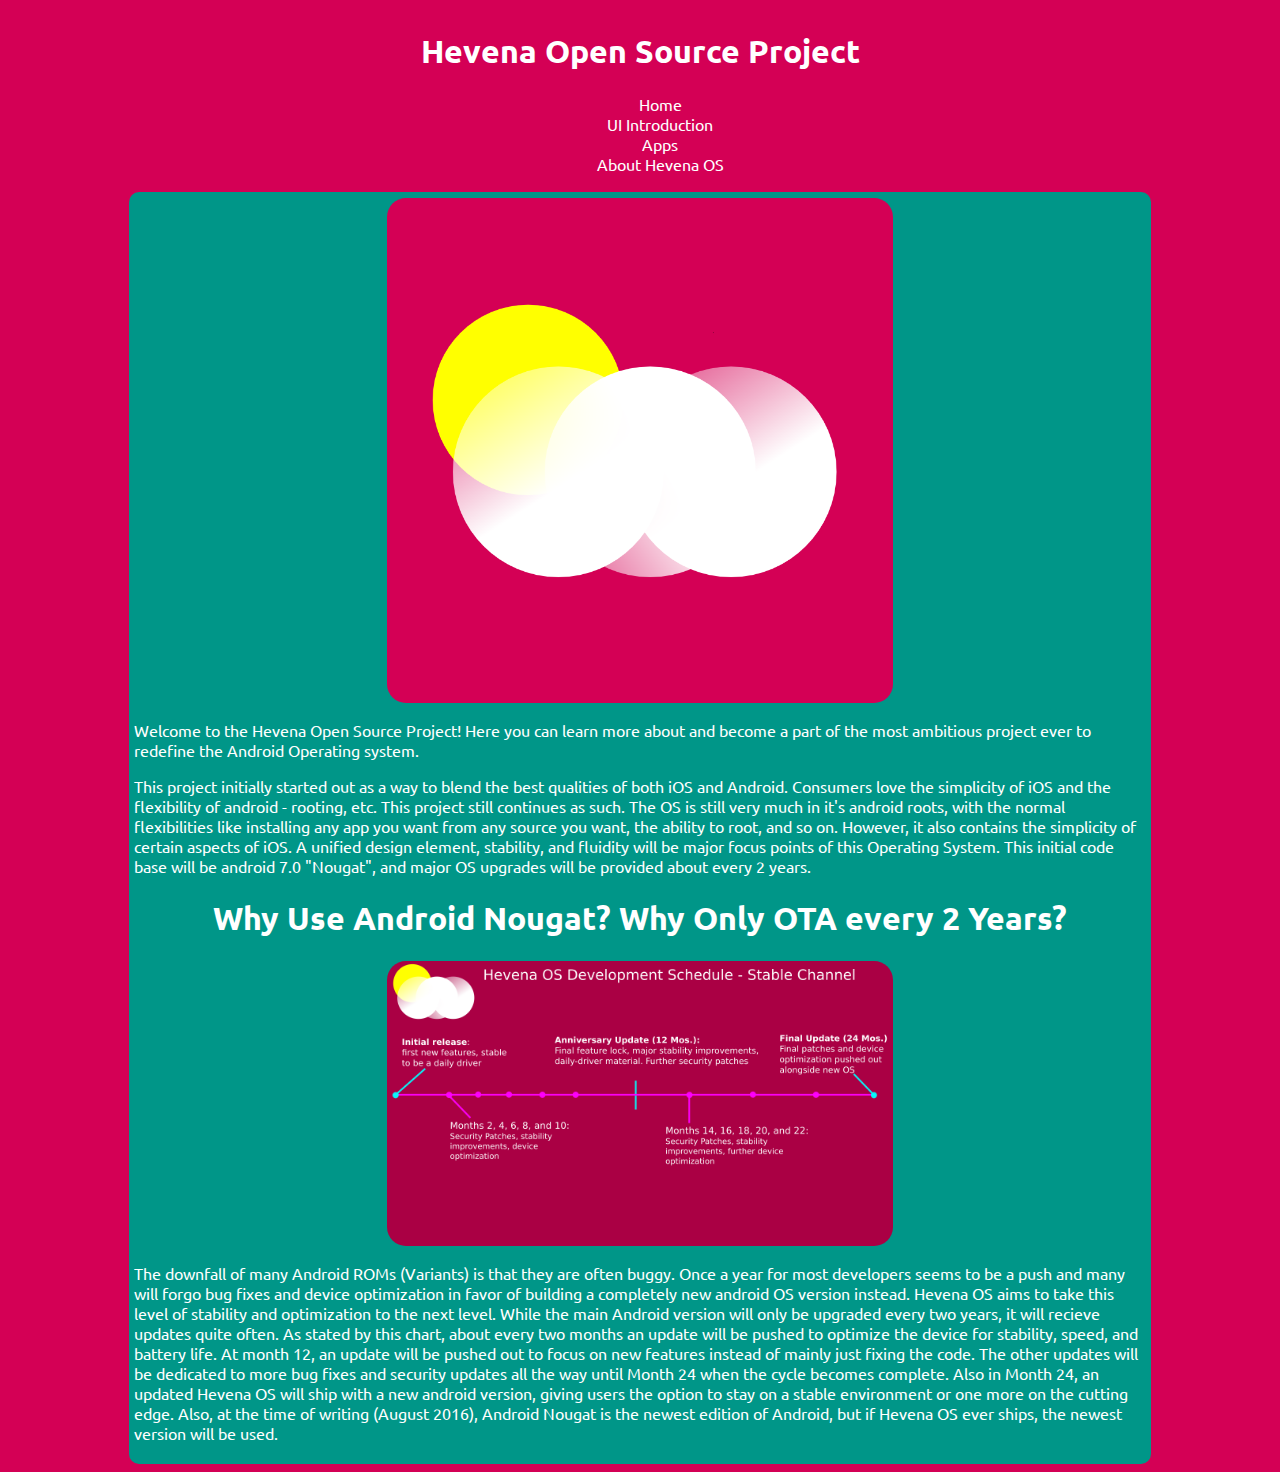
<file: index.html>
<!DOCTYPE html>
  <html>
  <head>
    <title>Hevena Open Source Project</title>
    <meta charset="utf-8">
    <meta name="theme-color" content="#009688">
    <link rel="icon" sizes="192x192" href="HevenaOSLogo.png">
    <link rel="stylesheet" type="text/css" href=style.css>
    <link href='https://fonts.googleapis.com/css?family=Ubuntu' rel='stylesheet' type='text/css'>
    <meta name="viewport" content="width=device-width, initial scale=1.0">
  </head>

  <body>
    <header>
      <div class ="header">
          <h1>Hevena Open Source Project</h1>
          <ul>
          <li><a href="index.html">Home</a></li>
         <li><a href="UI Intro.html">UI Introduction</a></li>
              <li><a href="Apps.html">Apps</a></li>
              <li><a href="AboutHevenaOS.html">About Hevena OS</a></li>
          </ul>
      </div>
        <div class="center">
            <img src="HevenaOSLogo.png" alt="Hevena OS Logo">
            <p> Welcome to the Hevena Open Source Project! Here you can learn more about and become a part of the most ambitious project ever to redefine the Android Operating system.</p>
            <p> This project initially started out as a way to blend the best qualities of both iOS and Android. Consumers love the simplicity of iOS and the flexibility of android - rooting, etc. This project still continues as such. The OS is still very much in it's android roots, with the normal flexibilities like installing any app you want from any source you want, the ability to root, and so on. However, it also contains the simplicity of certain aspects of iOS. A unified design element, stability, and fluidity will be major focus points of this Operating System. This initial code base will be android 7.0 "Nougat", and major OS upgrades will be provided about every 2 years.</p>
            <h1>Why Use Android Nougat? Why Only OTA every 2 Years?</h1>
            <img src="HevenaOSDevelopmentSchedule.png" alt="Development Schedule">
            <p> The downfall of many Android ROMs (Variants) is that they are often buggy. Once a year for most developers seems to be a push and many will forgo bug fixes and device optimization in favor of building a completely new android OS version instead. Hevena OS aims to take this level of stability and optimization to the next level. While the main Android version will only be upgraded every two years, it will recieve updates quite often. As stated by this chart, about every two months an update will be pushed to optimize the device for stability, speed, and battery life. At month 12, an update will be pushed out to focus on new features instead of mainly just fixing the code. The other updates will be dedicated to more bug fixes and security updates all the way until Month 24 when the cycle becomes complete. Also in Month 24, an updated Hevena OS will ship with a new android version, giving users the option to stay on a stable environment or one more on the cutting edge. Also, at the time of writing (August 2016), Android Nougat is the newest edition of Android, but if Hevena OS ever ships, the newest version will be used.</p>

        <div style="text-align:center;"><script type="text/javascript" src="http://services.webestools.com/cpt_visitors/30626-10-5.js"></script></div><a href="http://www.webestools.com/" style="display:inline;text-align:center;" title="Tools services webmasters counters generators scripts tutorials free"></a>
    </body>
      </section>
  </html>
</file>
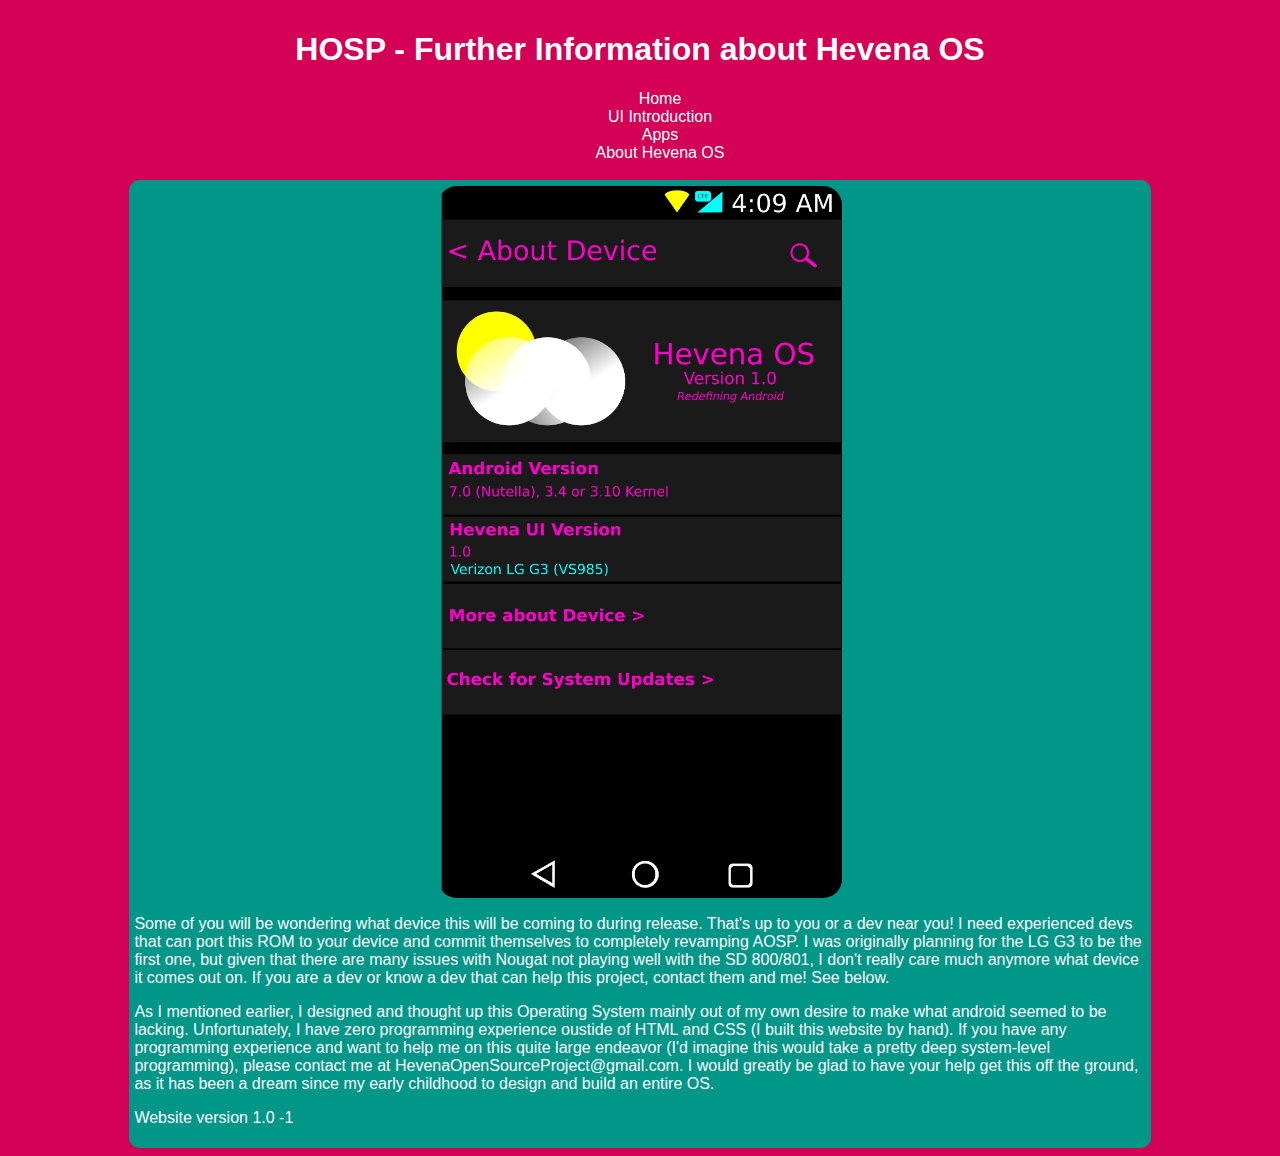
<file: AboutHevenaOS.html>
<!DOCTYPE html>
  <html>
  <head>
    <title>HOSP - About Hevena OS</title>
    <meta charset="utf-8">
    <meta name="theme-color" content="#009688">
    <link rel="icon" sizes="192x192" href="HevenaOSLogo.png">
    <link rel="stylesheet" type="text/css" href=AboutHevenaOS.css>
    <meta name="viewport" content="width=device-width, initial scale=1.0">
  </head>

  <body>
    <header>
      <div class ="header">
          <h1>HOSP - Further Information about Hevena OS</h1>
          <ul>
            <li><a href="index.html">Home</a></li>
           <li><a href="UI Intro.html">UI Introduction</a></li>
                <li><a href="Apps.html">Apps</a></li>
                <li><a href="AboutHevenaOS.html">About Hevena OS</a></li>
          </ul>
      </div>
        <div class="center">
          <img src="About.png" alt="About Screen">
          <p> Some of you will be wondering what device this will be coming to during release. That's up to you or a dev near you! I need experienced devs that can port this ROM to your device and commit themselves to completely revamping AOSP. I was originally planning for the LG G3 to be the first one, but given that there are many issues with Nougat not playing well with the SD 800/801, I don't really care much anymore what device it comes out on. If you are a dev or know a dev that can help this project, contact them and me! See below.</p>
            <p> As I mentioned earlier, I designed and thought up this Operating System mainly out of my own desire to make what android seemed to be lacking. Unfortunately, I have zero programming experience oustide of HTML and CSS (I built this website by hand). If you have any programming experience and want to help me on this quite large endeavor (I'd imagine this would take a pretty deep system-level programming), please contact me at HevenaOpenSourceProject@gmail.com. I would greatly be glad to have your help get this off the ground, as it has been a dream since my early childhood to design and build an entire OS. </p>



      <p> Website version 1.0 -1</p>
        </div>
    </body>
      </section>
  </html>
</file>
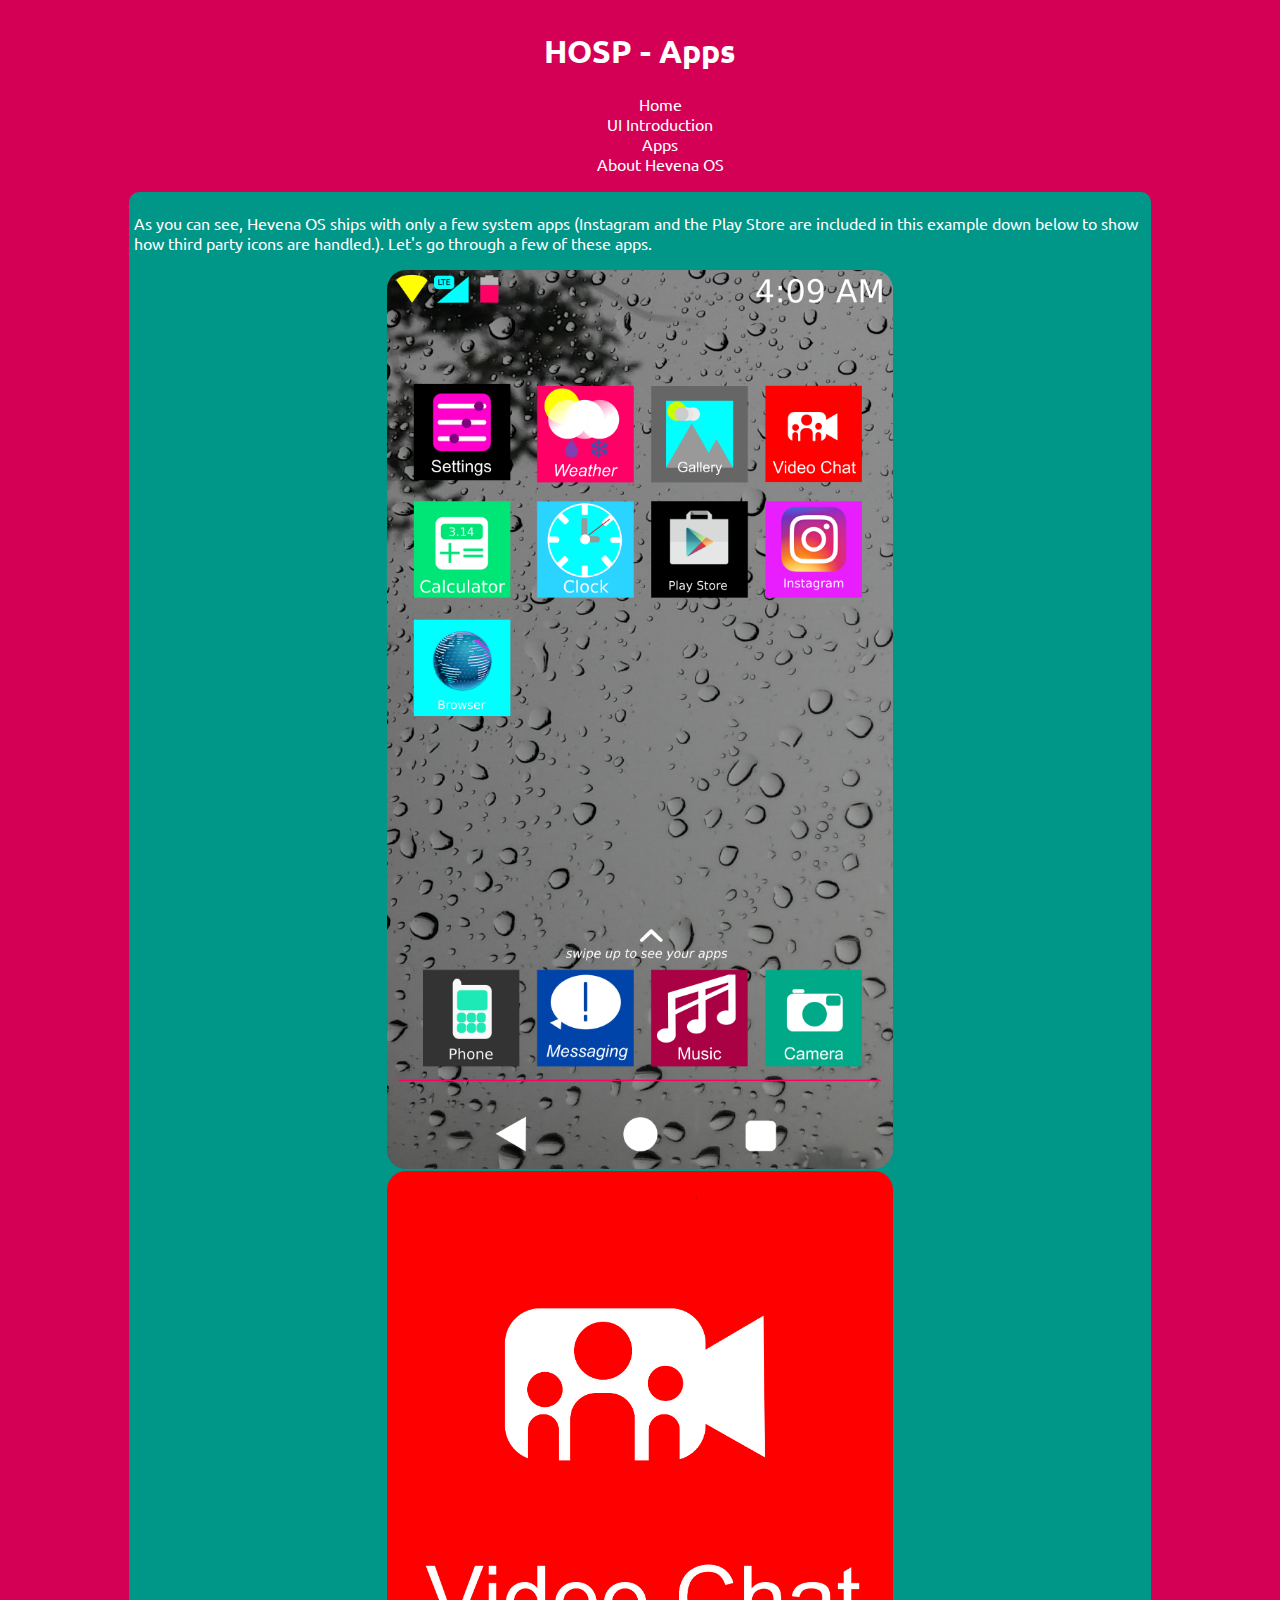
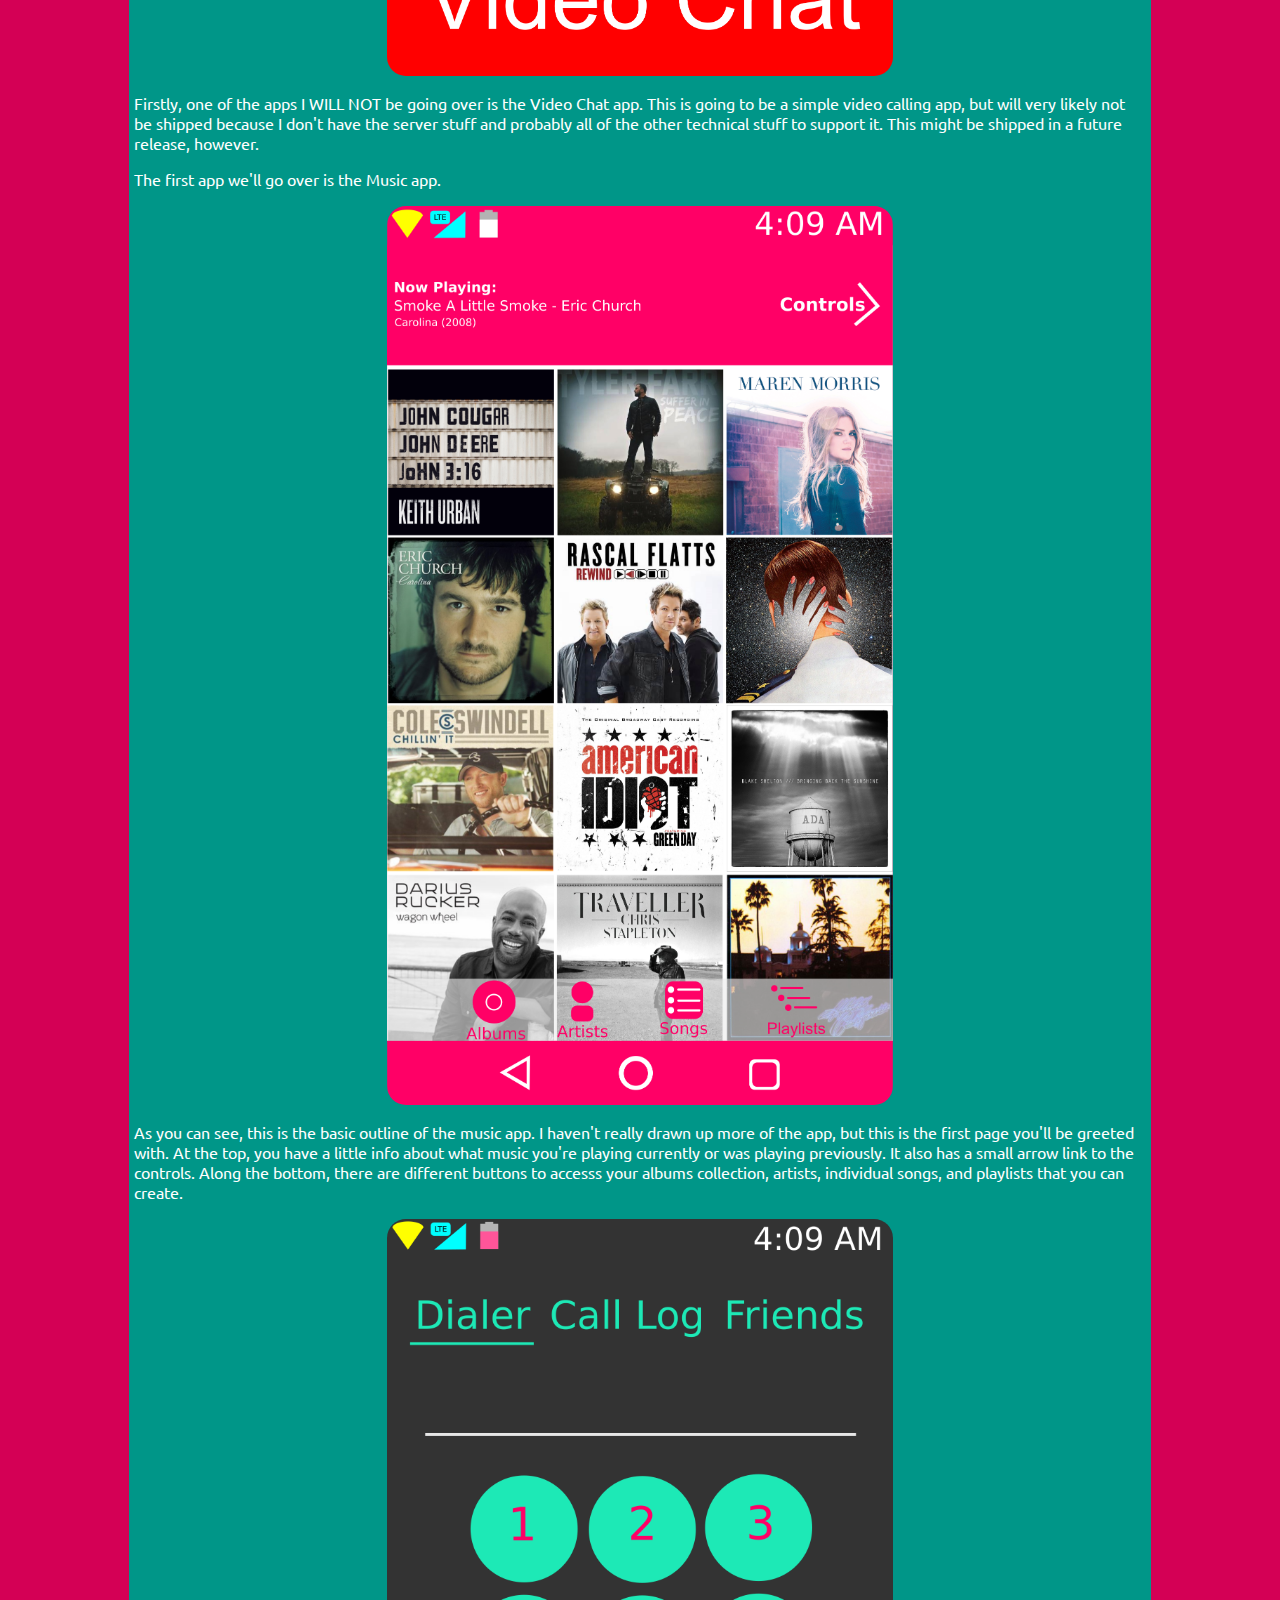
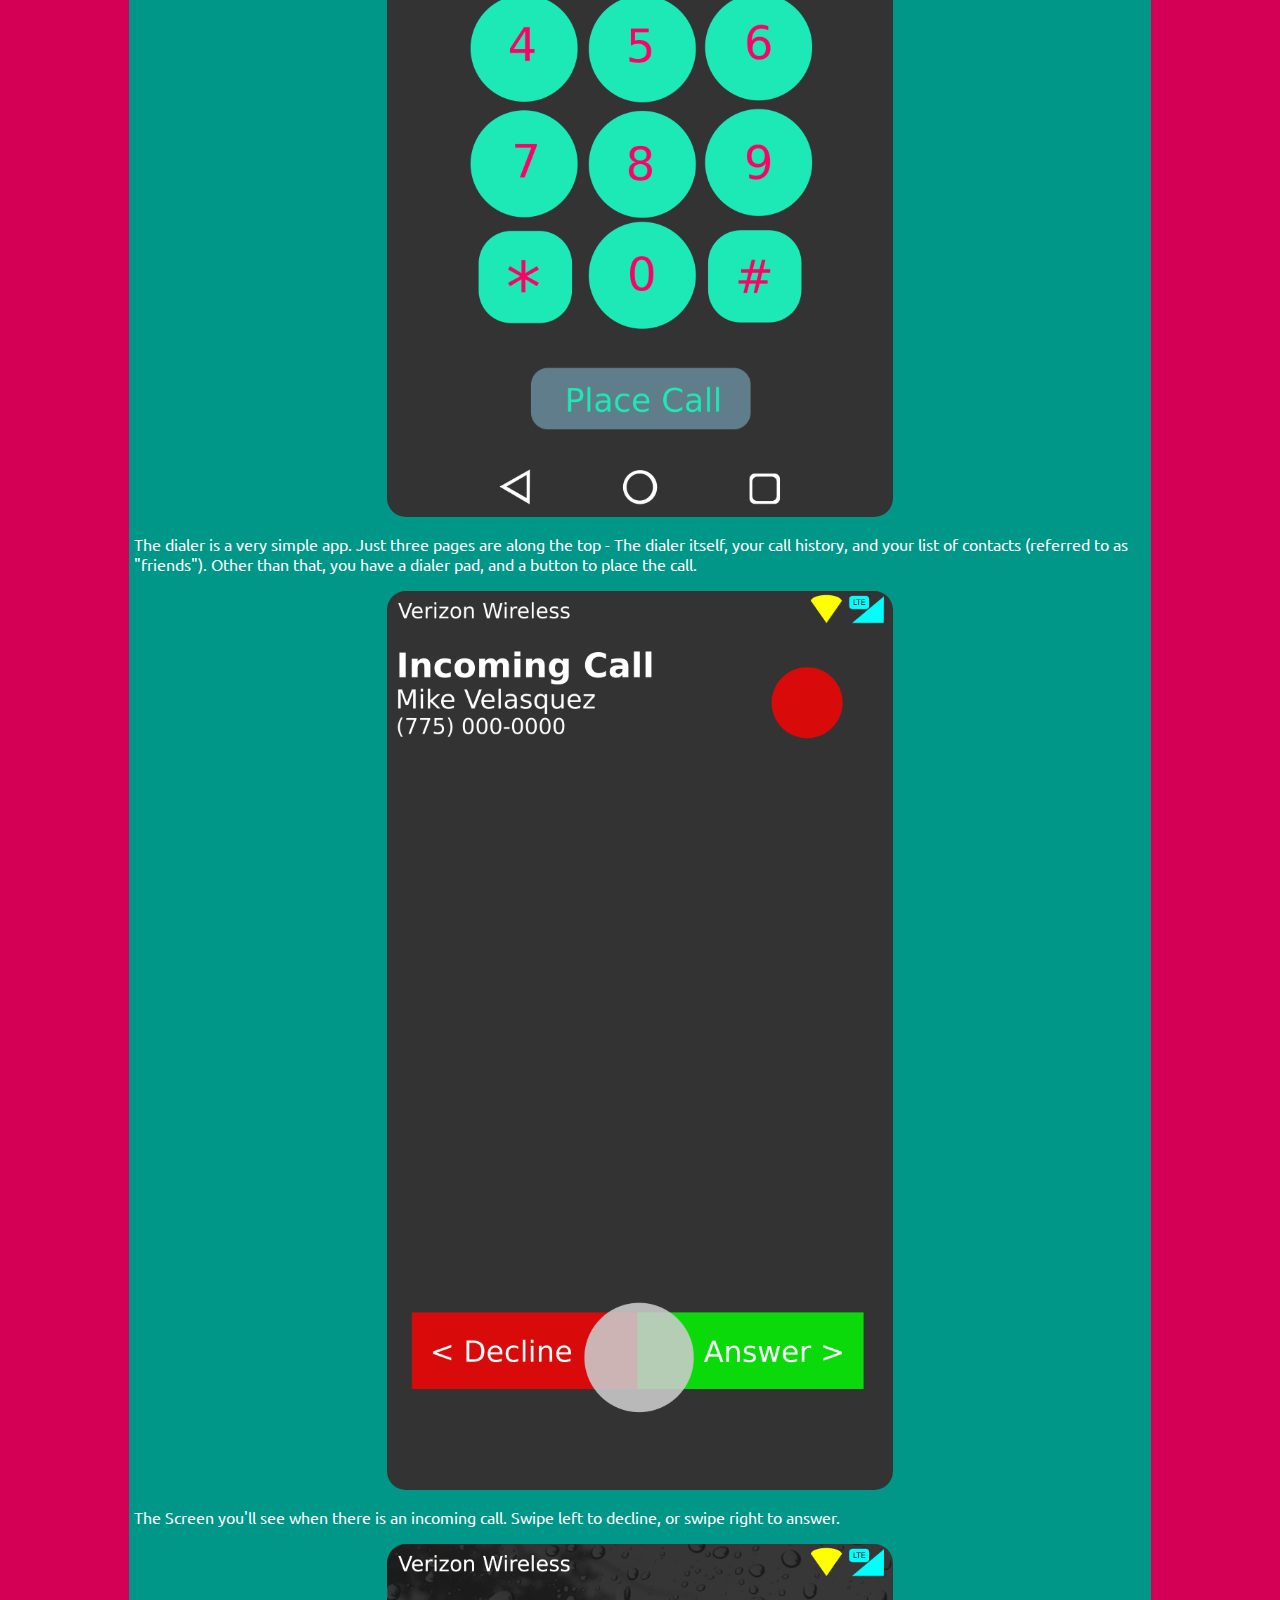
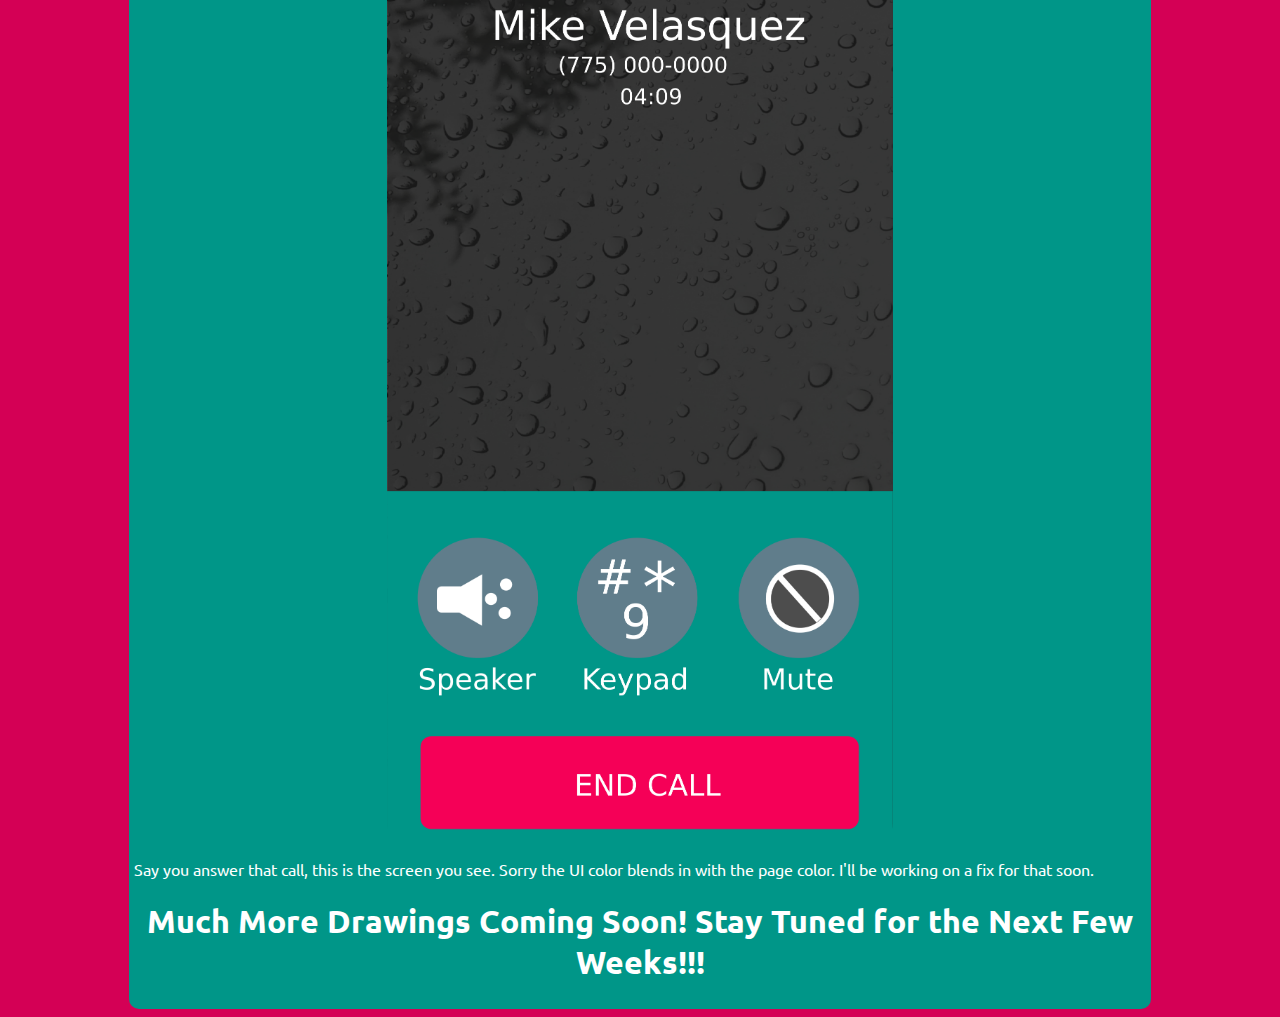
<file: Apps.html>
<!DOCTYPE html>
  <html>
  <head>
    <title>Apps - Hevena Open Source Project</title>
    <meta charset="utf-8">
    <meta name="theme-color" content="#009688">
    <link rel="icon" sizes="192x192" href="HevenaOSLogo.png">
    <link rel="stylesheet" type="text/css" href=style.css>
    <link href='https://fonts.googleapis.com/css?family=Ubuntu' rel='stylesheet' type='text/css'>
    <meta name="viewport" content="width=device-width, initial scale=1.0">
  </head>

  <body>
    <header>
      <div class ="header">
          <h1>HOSP - Apps</h1>
          <ul>
            <li><a href="index.html">Home</a></li>
           <li><a href="UI Intro.html">UI Introduction</a></li>
                <li><a href="Apps.html">Apps</a></li>
                <li><a href="AboutHevenaOS.html">About Hevena OS</a><li>
          </ul>
      </div>
        <div class="center">
 <p> As you can see, Hevena OS ships with only a few system apps (Instagram and the Play Store are included in this example down below to show how third party icons are handled.). Let's go through a few of these apps.  </p>
            <img src="homescreem.png" alt="Home Screen 2nd time">
            <img src="VideoChatIcon.png" alt="Video Chat Icon">
            <p> Firstly, one of the apps I WILL NOT be going over is the Video Chat app. This is going to be a simple video calling app, but will very likely not be shipped because I don't have the server stuff and probably all of the other technical stuff to support it. This might be shipped in a future release, however.</p>
            <p> The first app we'll go over is the Music app.</p>
            <img src="MusicAppDrawing.png" alt="Music App">
            <p> As you can see, this is the basic outline of the music app. I haven't really drawn up more of the app, but this is the first page you'll be greeted with. At the top, you have a little info about what music you're playing currently or was playing previously. It also has a small arrow link to the controls. Along the bottom, there are different buttons to accesss your albums collection, artists, individual songs, and playlists that you can create.</p>
            <img src="Dialer-V2.png" alt="dialer">
            <p> The dialer is a very simple app. Just three pages are along the top - The dialer itself, your call history, and your list of contacts (referred to as "friends"). Other than that, you have a dialer pad, and a button to place the call.</p>
            <img src="IncomingCall.png" alt="Incoming Call UI">
            <p> The Screen you'll see when there is an incoming call. Swipe left to decline, or swipe right to answer.</p>
            <img src="InCallUI.png" alt="In-Call UI">
            <p> Say you answer that call, this is the screen you see. Sorry the UI color blends in with the page color. I'll be working on a fix for that soon.</p>

            <h1> Much More Drawings Coming Soon! Stay Tuned for the Next Few Weeks!!!</h1>




        </div>
    </body>
      </section>
  </html>
</file>
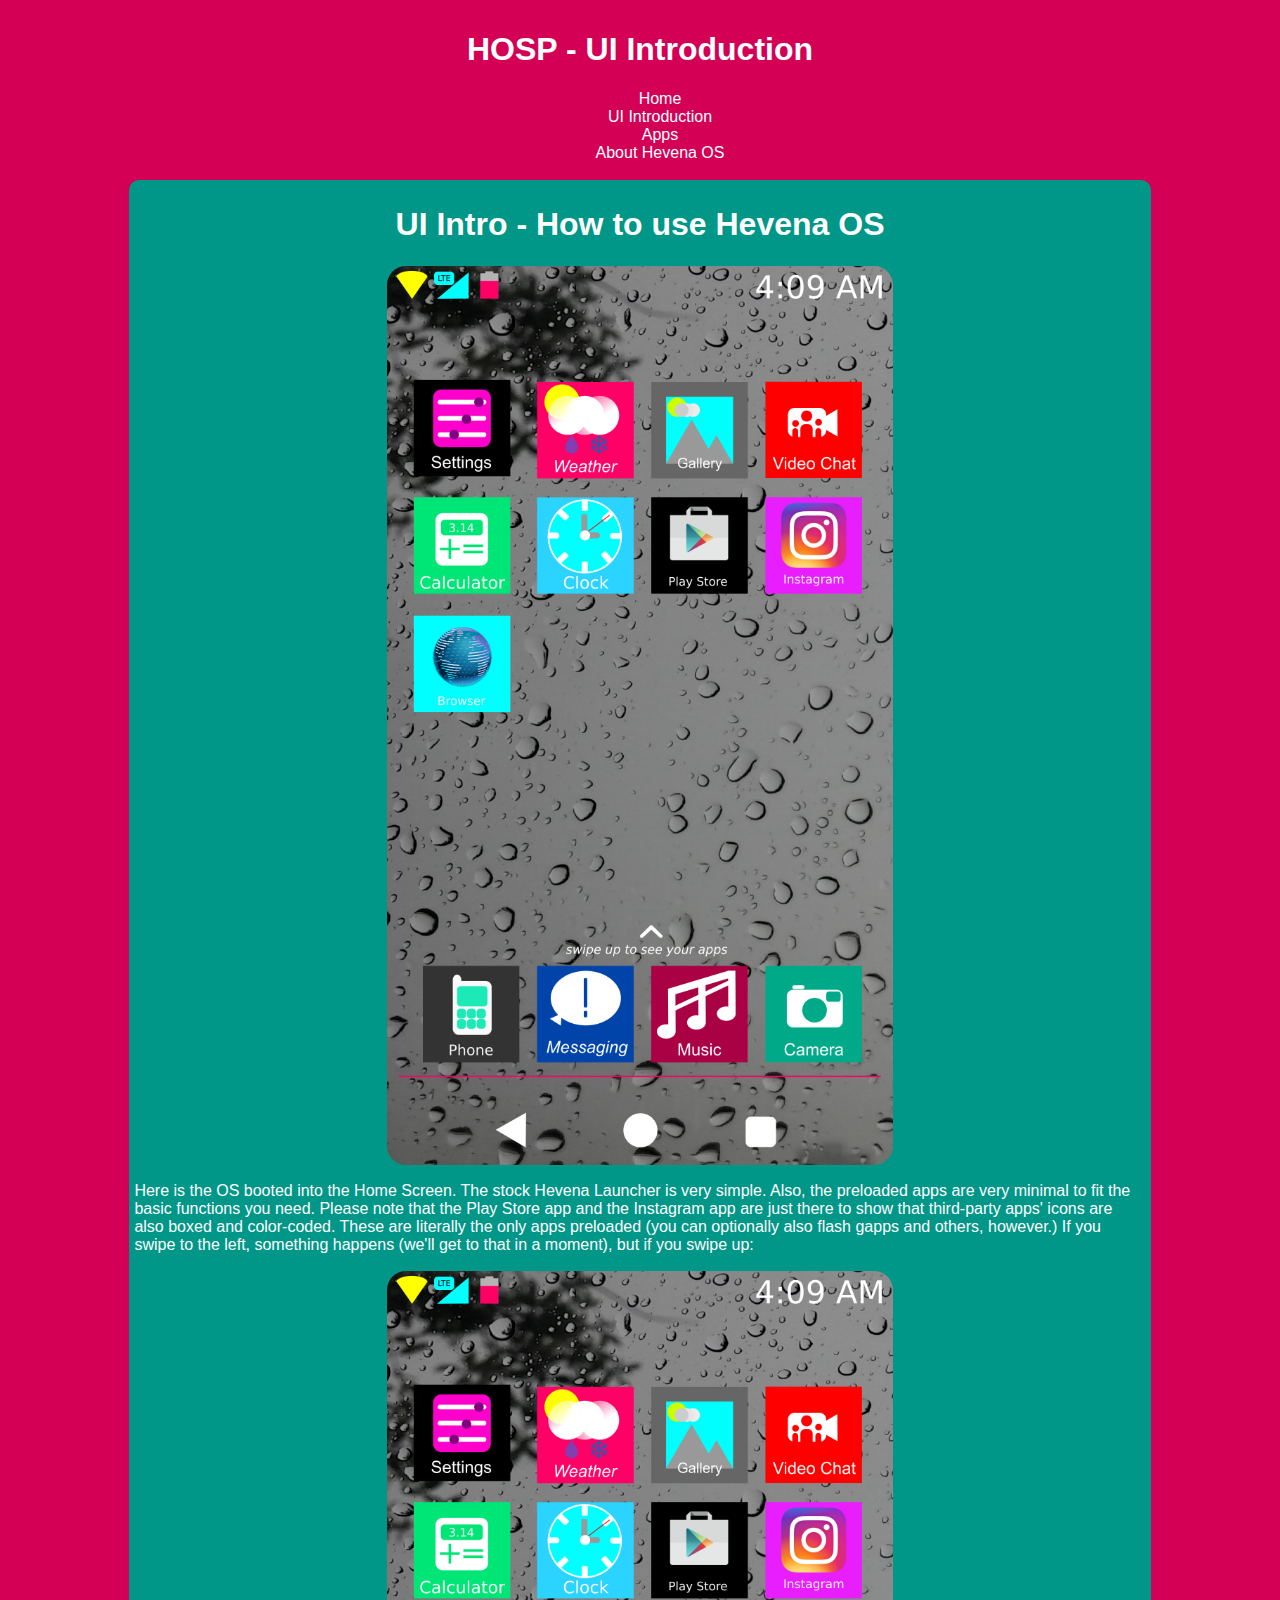
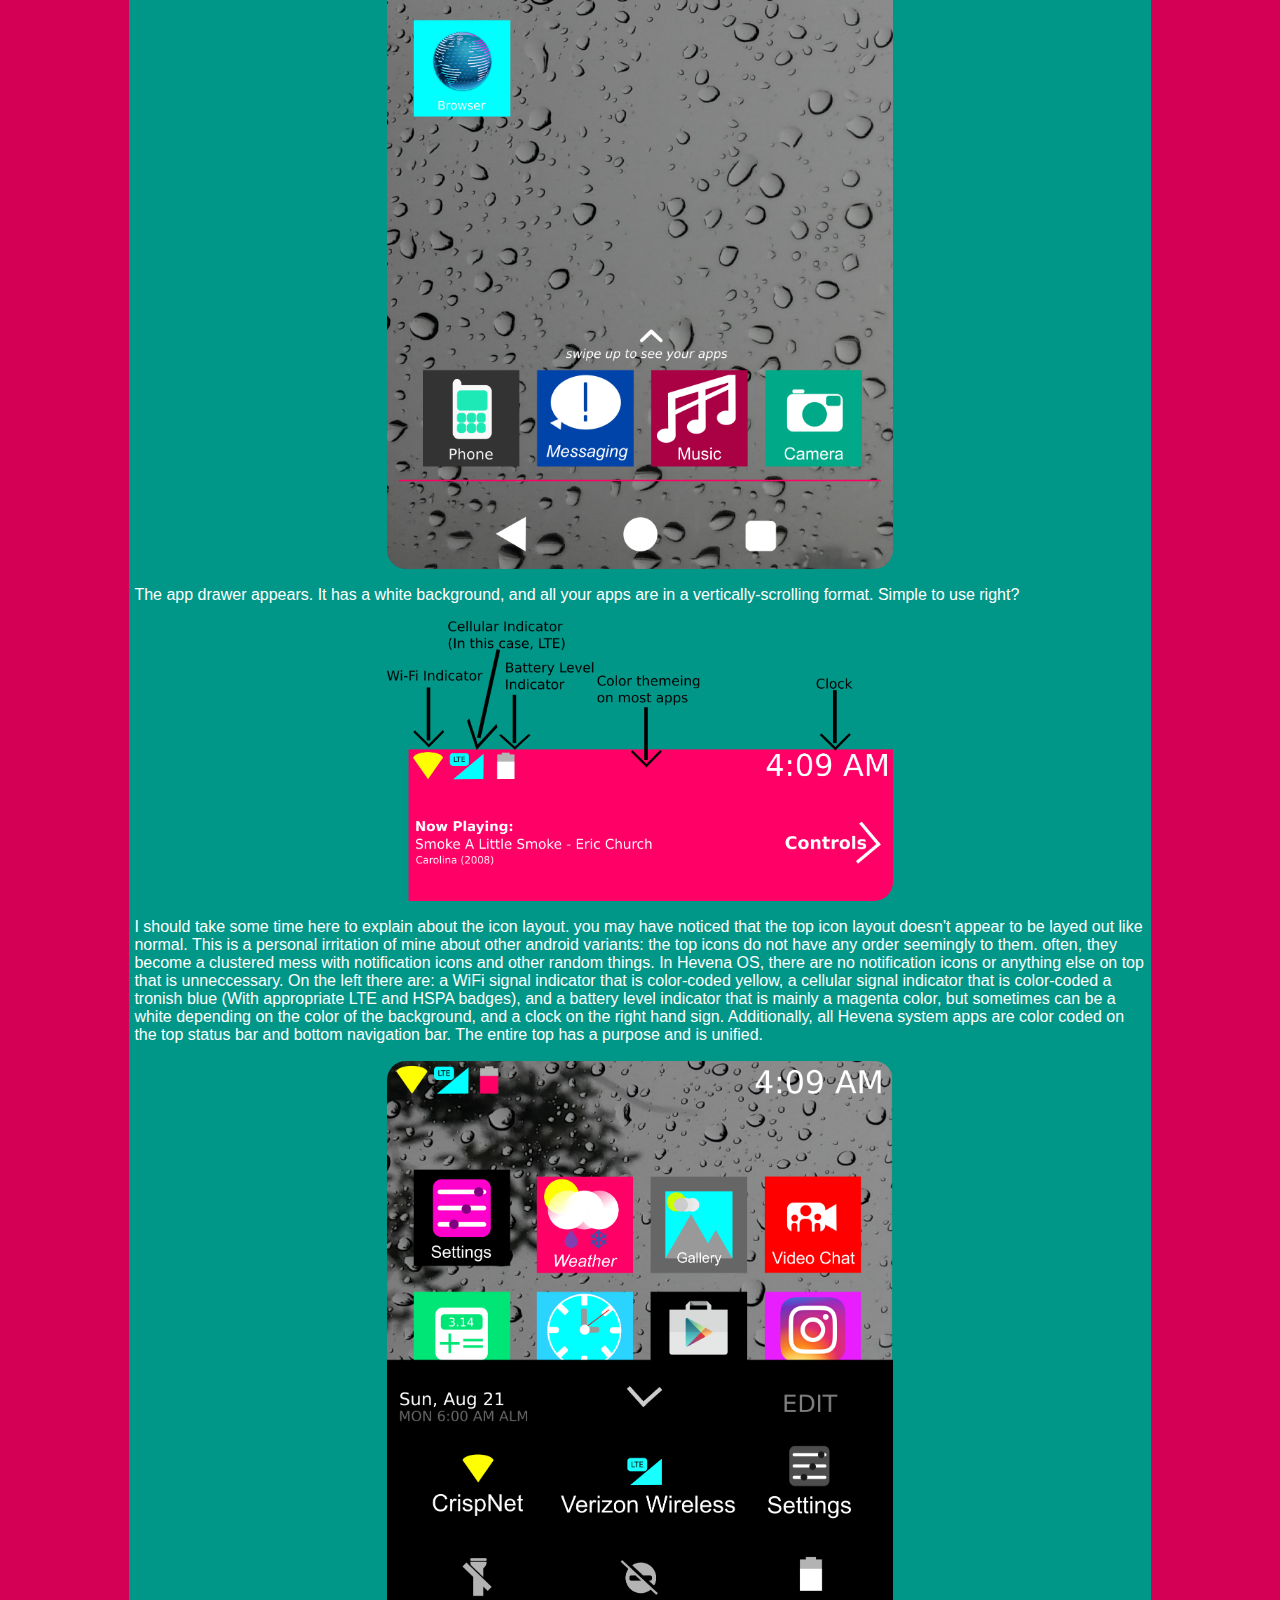
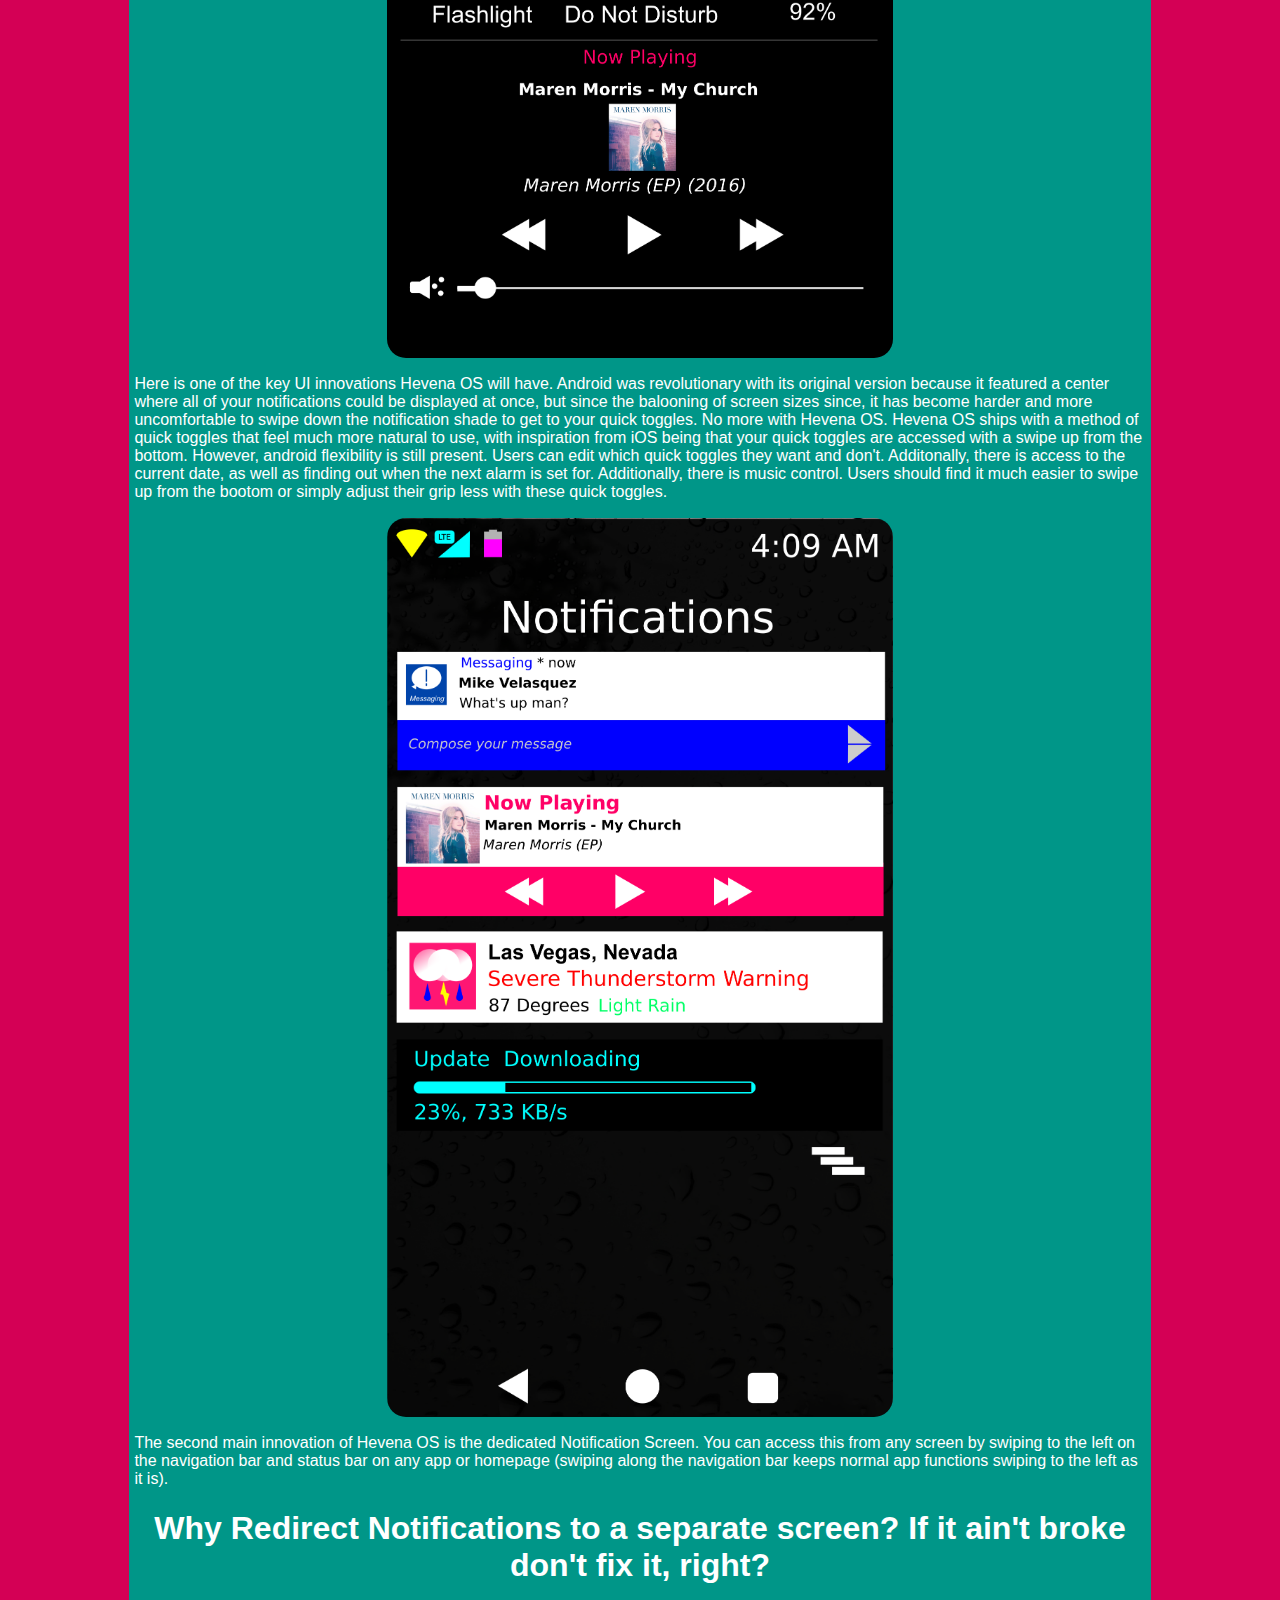
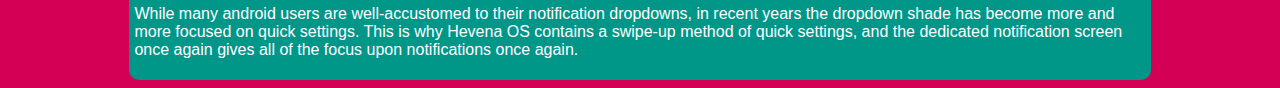
<file: UI Intro.html>
<!DOCTYPE html>
  <html>
  <head>
    <title>UI Introduction - Hevena Open Source Project</title>
    <meta charset="utf-8">
    <meta name="theme-color" content="#009688">
    <link rel="icon" sizes="192x192" href="HevenaOSLogo.png">
    <link rel="stylesheet" type="text/css" href=style.css>
    <meta name="viewport" content="width=device-width, initial scale=1.0">
  </head>

  <body>
    <header>
      <div class ="header">
          <h1>HOSP - UI Introduction</h1>
          <ul>
            <li><a href="index.html">Home</a></li>
           <li><a href="UI Intro.html">UI Introduction</a></li>
                <li><a href="Apps.html">Apps</a></li>
                <li><a href="AboutHevenaOS.html">About Hevena OS</a></li>
          </ul>
      </div>
        <div class="center">
          <h1> UI Intro - How to use Hevena OS </h1>
            <img src="homescreem.png" alt="HomeScreen">
            <p> Here is the OS booted into the Home Screen. The stock Hevena Launcher is very simple. Also, the preloaded apps are very minimal to fit the basic functions you need. Please note that the Play Store app and the Instagram app are just there to show that third-party apps' icons are also boxed and color-coded. These are literally the only apps preloaded (you can optionally also flash gapps and others, however.) If you swipe to the left, something happens (we'll get to that in a moment), but if you swipe up:</p>
            <img src="homescreem.png" alt="HomeScreen">
            <p> The app drawer appears. It has a white background, and all your apps are in a vertically-scrolling format. Simple to use right?</p>
            <img src="StatusBarDiagram.png" alt="Icon Layout">
            <p> I should take some time here to explain about the icon layout. you may have noticed that the top icon layout doesn't appear to be layed out like normal. This is a personal irritation of mine about other android variants: the top icons do not have any order seemingly to them. often, they become a clustered mess with notification icons and other random things. In Hevena OS, there are no notification icons or anything else on top that is unneccessary. On the left there are: a WiFi signal indicator that is color-coded yellow, a cellular signal indicator that is color-coded a tronish blue (With appropriate LTE and HSPA badges), and a battery level indicator that is mainly a magenta color, but sometimes can be a white depending on the color of the background, and a clock on the right hand sign. Additionally, all Hevena system apps are color coded on the top status bar and bottom navigation bar. The entire top has a purpose and is unified.</p>
            <img src="ControlCenter.png" alt="Quick Toggles">
            <p> Here is one of the key UI innovations Hevena OS will have. Android was revolutionary with its original version because it featured a center where all of your notifications could be displayed at once, but since the balooning of screen sizes since, it has become harder and more uncomfortable to swipe down the notification shade to get to your quick toggles. No more with Hevena OS. Hevena OS ships with a method of quick toggles that feel much more natural to use, with inspiration from iOS being that your quick toggles are accessed with a swipe up from the bottom. However, android flexibility is still present. Users can edit which quick toggles they want and don't. Additonally, there is access to the current date, as well as finding out when the next alarm is set for. Additionally, there is music control. Users should find it much easier to swipe up from the bootom or simply adjust their grip less with these quick toggles.</p>
            <img src="Update-DownloadingUpdate(Notificcation Screen).png" alt="Notification Screen">
            <p> The second main innovation of Hevena OS is the dedicated Notification Screen. You can access this from any screen by swiping to the left on the navigation bar and status bar on any app or homepage (swiping along the navigation bar keeps normal app functions swiping to the left as it is).</p>
            <h1> Why Redirect Notifications to a separate screen? If it ain't broke don't fix it, right? </h1>
            <p> While many android users are well-accustomed to their notification dropdowns, in recent years the dropdown shade has become more and more focused on quick settings. This is why Hevena OS contains a swipe-up method of quick settings, and the dedicated notification screen once again gives all of the focus upon notifications once again.</p>




    </body>
      </section>
  </html>
</file>
